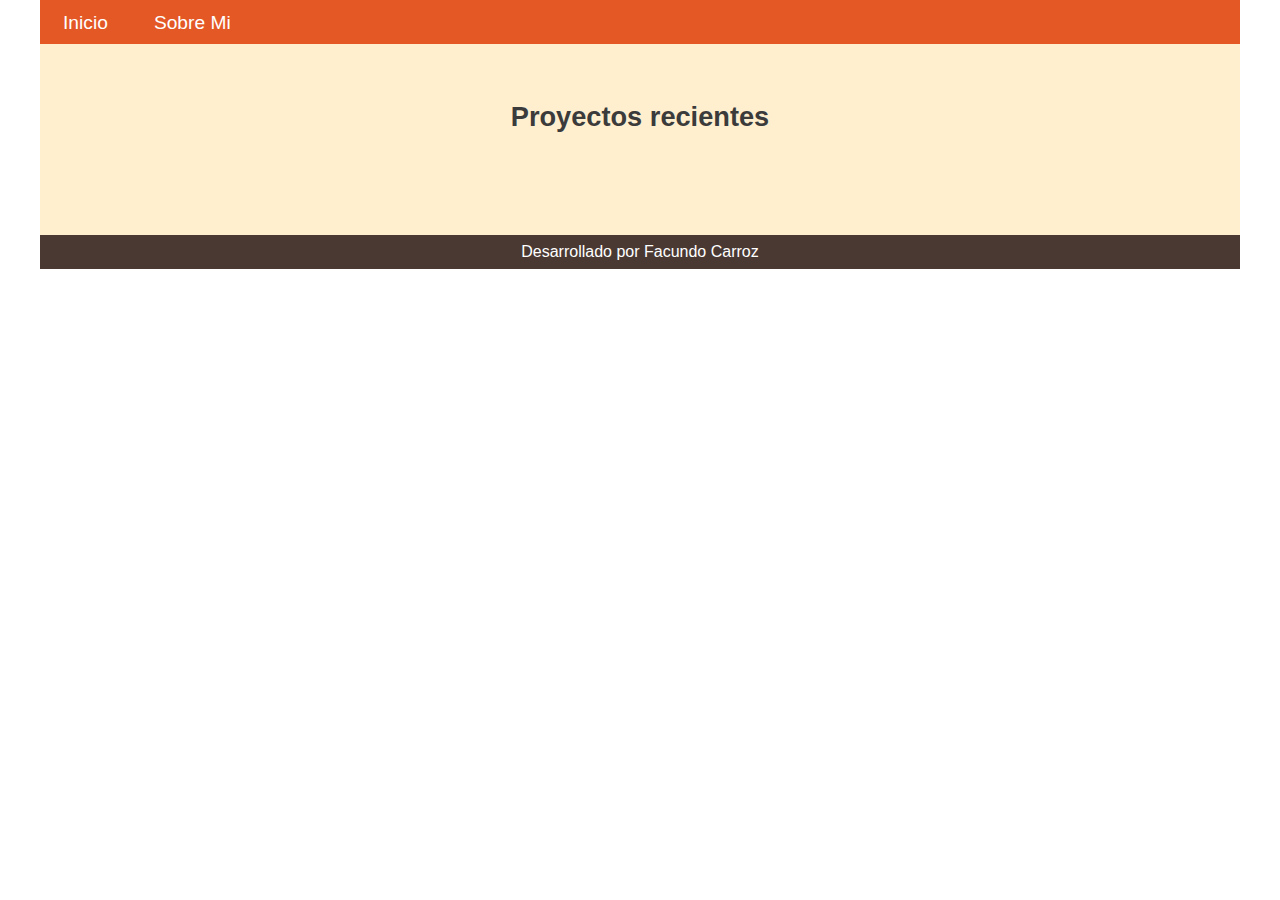
<file: index.html>
<!DOCTYPE html>
<html lang="es">
<head>
    <meta charset="UTF-8">
    <meta name="viewport" content="width=device-width, initial-scale=1.0">
    <link rel="styleSheet" href="index.css" />
    <script src="repos.js"></script>
    <link rel="shortcut icon" href="img/favicon256.png">
    <title>Inicio</title>
</head>
<body onload="getArrayRepos()">
    <nav id="nav">
        <div><a href="index.html">Inicio</a></div>
        <div><a href="profile.html">Sobre Mi</a></div>
    </nav>

    <section>
        <h1 class="titulo" id="titulo">Proyectos recientes</h1>
        <p class="textError" id="textError"></p>
        <div class="cont_proyecto" id="cont_proyecto"></div>
        <a class="boton_mostrarTodo" id="boton_mostrarTodo" onclick="mostrarTodo()">Mostrar mas</a>
    </section>

    <footer>
        <p class="texto_footer">Desarrollado por Facundo Carroz</p>
    </footer>

    <script src="index.js" ></script>
</body>
</html>
</file>
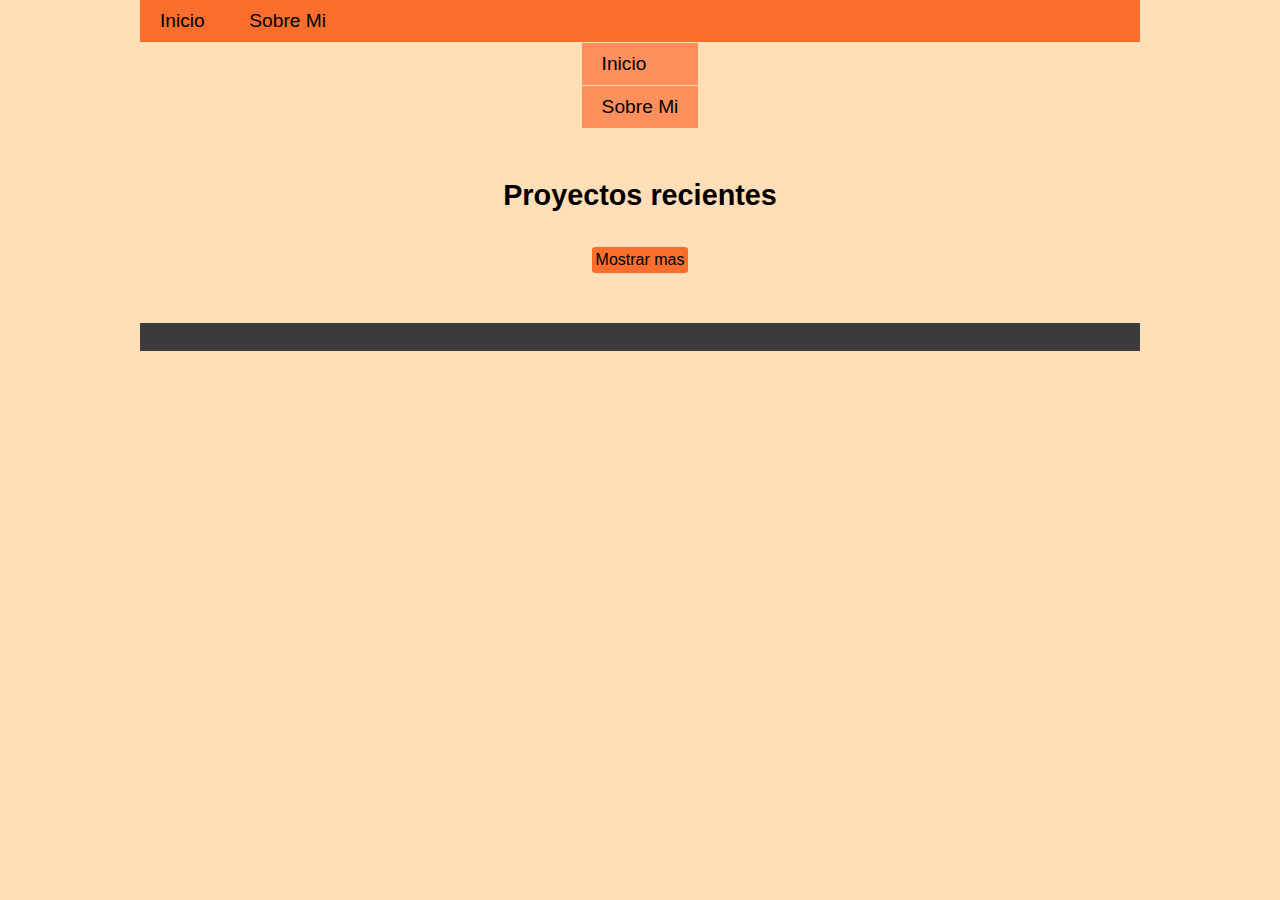
<file: inicio/index.html>
<!DOCTYPE html>
<html lang="es">
<head>
    <meta charset="UTF-8">
    <meta name="viewport" content="width=device-width, initial-scale=1.0">
    <link rel="StyleSheet" href="index.css" type="text/css">
    <script src="/clases/repos.js"></script>
    <script src="/clases/autoSize.js"></script>
    <title>Inicio</title>
</head>
<body onresize="size.ajustarTamaño()" onload="size.ajustarTamaño(),getArrayRepos()">

    <header id="menu">
        <div class="cont_img" id="cont_img">
            <img id="img_menu" class="img_menu" src="menu.png" onclick="size.expandirMenu()" />
        </div>

        <ul class="lista" id="lista">
            <li><a href="/inicio/index.html">Inicio</a></li>
            <li><a href="/perfil/perfil.html">Sobre Mi</a></li>
        </ul>

        <ul class="lista_lateral" id="lista_lateral">
            <li><a href="/inicio/index.html">Inicio</a></li>
            <li><a href="/perfil/perfil.html">Sobre Mi</a></li>
        </ul>
    </header>

    <section class="main">
        <h1 class="titulo" id="titulo">Proyectos recientes</h1>
        
        <section class="cont_proyecto" id="cont_proyecto"></section>

        <a class="boton_mostrarTodo" id="boton_mostrarTodo" onclick="mostrarTodo()">Mostrar mas</a>

    </section>

    <footer>
        <p class="texto_footer"></p>
    </footer>

    <script src="index.js" ></script>
</body>
</html>
</file>
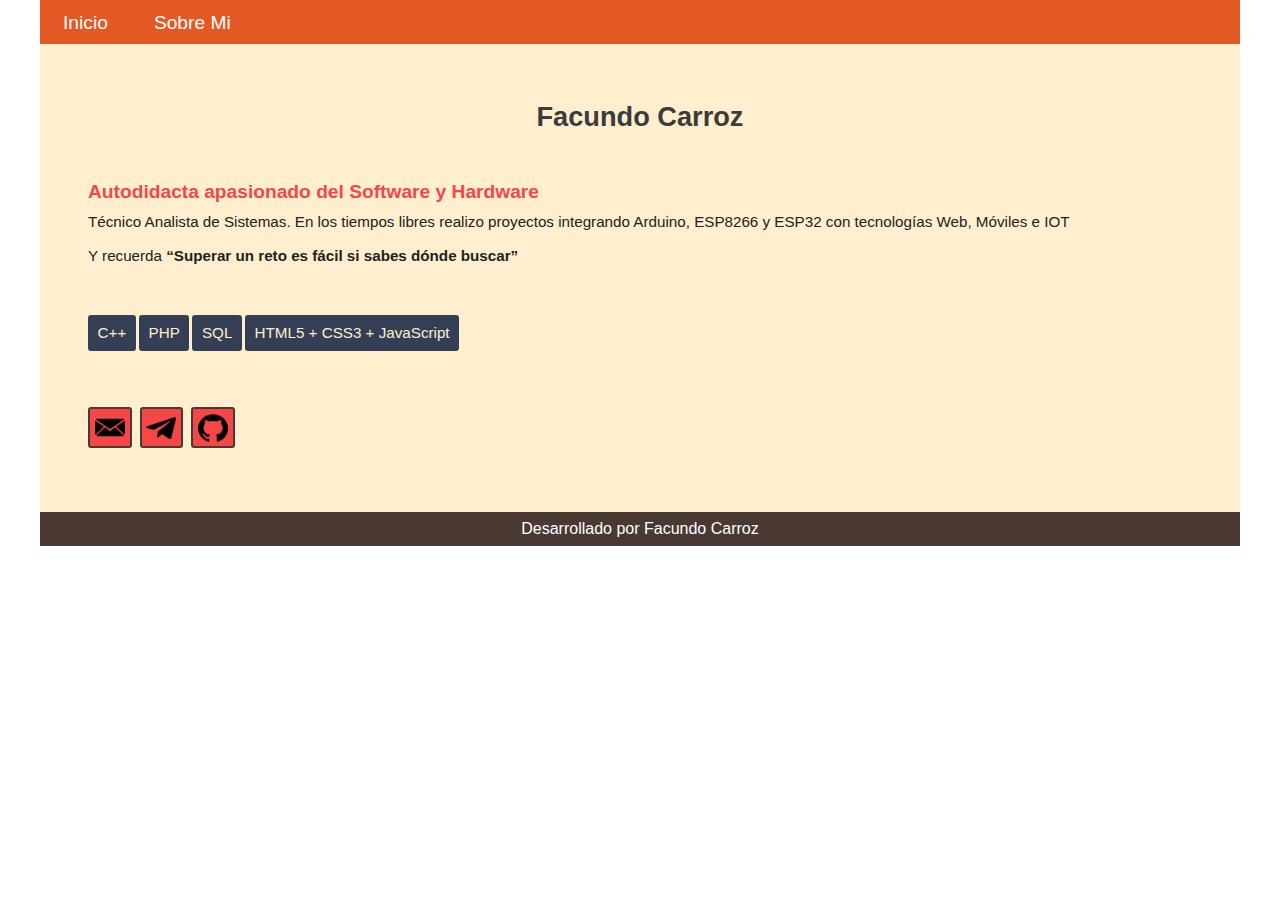
<file: profile.html>
<!DOCTYPE html>
<html lang="es">
<head>
    <meta charset="UTF-8">
    <meta name="viewport" content="width=device-width, initial-scale=1.0">
    <link rel="StyleSheet" href="index.css"/>
    <link rel="shortcut icon" href="img/favicon256.png">
    <title>Sobre Mi</title>
</head>
<body>
    <nav id="nav">
        <div><a href="index.html">Inicio</a></div>
        <div><a href="profile.html">Sobre Mi</a></div>
    </nav>

    <section>
        <div class="description">
            <h1 class="titulo" id="titulo">Facundo Carroz</h1>
            <h3 class="subtitulo">Autodidacta apasionado del Software y Hardware</h3>
            <p class="texto">Técnico Analista de Sistemas. En los tiempos libres realizo proyectos integrando Arduino, ESP8266 y ESP32 con tecnologías Web, Móviles e IOT
                <br><br>Y recuerda <b>“Superar un reto es fácil si sabes dónde buscar”</b>
            </p>
            
            <div class="known_language">
                <div class="texto">C++</div>
                <div class="texto">PHP</div>
                <div class="texto">SQL</div>
                <div class="texto">HTML5 + CSS3 + JavaScript</div>
            </div>

            <div class="contact">
                <a href="mailto:facundo.prog@gmail.com">
                    <img src="img/img_email.png" class="contact_email"alt="email" width="30" height="25">
                </a>
                <a href="https://t.me/facundo2000">
                    <img src="img/img_telegram.png" class="contact_telegram"alt="telegram" width="30" height="26">
                </a>
                <a href="https://github.com/Facundo-prog">
                    <img src="img/img_github.png" class="contact_telegram"alt="github" width="30" height="28">
                </a>
            </div>
        </div>
    </section>

    <footer>
        <p class="texto_footer">Desarrollado por Facundo Carroz</p>
    </footer>

    <script src="index.js" ></script>
</body>
</html>
</file>
<file: inicio/index.css>
html{
    font-size:16px;
}

body{
    --colorMenu:rgb(59, 59, 59);
    --fondoClaro:rgb(255, 143, 92);
    --fondoOscuro:rgb(250, 110, 45);

    background-color:rgb(255, 222, 184);
    margin:0px;
    padding:0px;
    font-family: sans-serif,Helvetica;
}

.main, footer, header{
    max-width: 1000px;
    margin:0px auto;
    text-align: center;
}

.img_menu{
    width: 32px;
    display: block;
    padding:10px;
    margin:0px;
}

.cont_img{
    width: 100%;
    background-color:var(--fondoOscuro);
    padding:0px;
    margin:0px;
}


ul{
    list-style-type: none;
}

.lista{
    position: relative;
    display: inline-block;
    width: 100%;
    height: 2.65rem;
    margin:0px;
    padding:0px;
    background-color: var(--fondoOscuro);
    text-align: left;
}

.lista li{
    display: inline-block;
    margin:0px;
}

.lista li a{
    display: inline-block;
    text-decoration: none;
    font-size: 1.2rem;
    padding:10px 20px;
    margin:0px;
    color:#000;
    transition-property:border,padding;
    transition-duration: 150ms;

}

.lista li a:hover{
    border-bottom: 4px solid var(--colorMenu);
    padding-bottom: 6px;
}


.lista_lateral{
    position: relative;
    display: inline-block;
    width: auto;
    margin:0px;
    padding:0px;
    text-align: left;
}

.lista_lateral li{
    display: block;
    margin:1px 0px;
    padding: 0px;
    background-color: var(--fondoClaro);
}

.lista_lateral li a{
    display: block;
    text-decoration: none;
    padding: 10px 20px;
    margin:0px;
    font-size: 1.2rem;
    color:#000;
}




.titulo{
    display:block;
    font-size: 1.8rem;
    margin-top:50px;
    margin-bottom: 15px;
    padding:0px;
    color:rgb(0, 0, 0);
}




.cont_proyecto{
    display:block;
    margin:0px;
    padding:0px;
}

.proyecto{
    width: 12rem;
    height: 10rem;
    display:inline-block;
    margin:1vw;
    padding:0px;
    overflow:hidden;
    background-color: rgb(194, 194, 194);
    border-radius: 3px;
    vertical-align:top;
    position: relative;
    transition-property: margin,box-shadow;
    transition-duration: 150ms;
}

.proyecto:hover{
    box-shadow:3px 3px var(--colorMenu);
    margin-top: 0.5vw;
    margin-bottom: 1.5vw;
}

.texto_proyecto{
    display:block;
    padding:4px;
    margin:0px;
    font-size: 1rem;
    color:#fff;
    background-color: rgb(59, 59, 59);
}

.desc_proyecto{
    display:block;
    padding:0px;
    margin:5px;
    margin-top: 10px;
    font-size: 1rem;
    color:#000;
}

.lenguaje_proyecto{
    position: absolute;
    padding:2.4px;
    margin: 8px;
    font-size: 0.8rem;
    color:var(--fondoClaro);
    background-color: var(--colorMenu);
    border-radius:3px;
    bottom: 0px;
}


.boton_mostrarTodo{
    display: inline-block;
    margin:20px auto;
    padding: 4px;
    font-size: 1rem;
    background-color:var(--fondoOscuro);
    color:#000;
    border-radius: 3px;
    transition-property: color,background-color;
    transition-duration: 150ms;
}

.boton_mostrarTodo:hover{
    color:#fff;
    background-color: var(--colorMenu);
}


footer{
    background-color:var(--colorMenu);
    color:var(--fondoClaro);
    font-size: 1rem;
    padding:6px 0px;
    margin-top: 30px;
    margin-bottom: 10px;
}
</file>
<file: index.css>
*{
    margin:0px;
    padding:0px;
}

body{
    --grisOscuro:rgb(59, 59, 59);
    --grisClaro:#4A3933;
    --naranjaClaro:#F0A500;
    --naranjaOscuro:#E45826;
    --salmon:#F54748;
    --backgroundClaro:#FFEFCF;

    font-family: sans-serif,Helvetica,Arial;
    font-size:16px;
}


section, footer, nav{
    max-width: 1200px;
    margin:0px auto;
    background-color: var(--backgroundClaro);
}
section{
    text-align: center;
    padding-bottom: 4rem;
}


nav{
    width: 100%;
    display: flex;
    flex-direction: row;
    font-size: 1.2em;
    background-color:var(--naranjaOscuro);
}
nav a{
    display: block;
    text-decoration: none;
    padding:0.60em 1.20em 0.35em 1.20em;
    border-bottom:4px solid var(--naranjaOscuro);
    color:white;
}
nav a:hover{
    border-bottom:4px solid var(--grisOscuro);
    color:var(--grisOscuro);
}


.titulo{
    display:inline-block;
    font-size: 1.7em;
    margin:1.8em auto 1.1em auto;
    padding: 0.3em;
    color:var(--grisOscuro);
    text-align: center;
    transition: all 100ms;
}
.titulo:hover{
    color: var(--backgroundClaro);
    text-shadow: 0px 0px 15px var(--grisOscuro), 0px 0px 10px var(--grisOscuro), 0px 0px 5px var(--grisOscuro);
}


.textError{
    margin: 0em 0.5em;
    font-size: 1.2rem;
    color:var(--salmon);
}


.cont_proyecto{
    max-width: 1100px;
    display:flex;
    flex-direction: row;
    flex-wrap: wrap;
    align-content:space-around;
    margin: 0px auto;
}
.proyecto{
    width: 14rem;
    height: 12rem;
    display:flex;
    flex-direction: column;
    margin:0.7em auto;
    background-color: #D2D3C9;
    border-radius: 5px;
    transition: all 200ms;
    overflow: hidden;
}
.proyecto:hover{
    box-shadow:0px 0px 10px var(--salmon);
}
.titulo_proyecto{
    display:block;
    padding:0.3em;
    color:white;
    border-radius: 5px 5px 0px 0px;
    background-color: var(--grisClaro);
}
.desc_proyecto{
    display:block;
    margin:0.3em;
    margin-top: 0.62em;
    color:black;
}
.div_lenguaje_link_proyecto{
    display: flex;
    flex-direction: row;
    flex-wrap: wrap;
    margin: auto 0.5em 0.5em 0.5em;
}
.div_lenguaje_link_proyecto a, .div_lenguaje_link_proyecto p{
    display: flex;
    padding:0.3em;
    margin-left: 0em;
    border-radius:3px;
    font-size: 0.9em;
    text-decoration: none;
    background-color: var(--grisClaro);
    color:var(--naranjaClaro);
    border: 1px solid var(--grisOscuro);
    transition:all 100ms;
}
.div_lenguaje_link_proyecto a{
    margin-right: 0em;
    margin-left: auto;
}
.div_lenguaje_link_proyecto p:hover, .div_lenguaje_link_proyecto a:hover{
    background-color: var(--naranjaClaro);
    color: var(--grisOscuro);
}   


.description{
    display: flex;
    flex-direction: column;
    flex-wrap: wrap;
    align-content:center;
    padding: 0px 3em;
}
.subtitulo{
    margin:0.5em 0em;
    font-size: 1.2em;
    color:var(--salmon);
    padding:0px;
    text-align: left;
}
.texto{
    padding: 0px;
    font-size: 0.95rem;
    text-align: left;
    color:#222;
}
.known_language{
    width: 100%;
    display: flex;
    flex-direction: row;
    flex-wrap: wrap;
    margin:3em auto;
}
.known_language > div{
    padding: 0.5em;
    margin: 0.2em 0.2em 0px 0px;
    background-color: #343F56;
    color: var(--backgroundClaro);
    border:2px solid #343F56;
    border-radius: 3px;
    transition:all 100ms;
}
.known_language > div:hover{
    background-color: var(--backgroundClaro);
    color: #343F56;
}
.contact{
    display: flex;
    flex-direction: row;
    flex-wrap: wrap;
}
.contact > a{
    display: inline-flex;
    margin: 0.5em 0.5em 0px 0px;
    padding:0.3em;
    background-color: #F54748;
    border:2px solid var(--grisClaro);
    border-radius: 3px;
    overflow: hidden;
}
.contact > a:hover{
    background-color: var(--backgroundClaro);
}
.contact img{
    margin:auto 0em;
}



.boton_mostrarTodo{
    display: none;
    margin:3em auto auto auto;
    padding: 0.5em;
    font-size: 1em;
    background-color:var(--naranjaOscuro);
    color:#000;
    border-radius: 3px;
    transition-property: color,background-color;
    transition-duration: 150ms;
}
.boton_mostrarTodo:hover{
    color:#fff;
    background-color: var(--grisClaro);
}


footer{
    width: 100%;
    display:block;
    background-color:var(--grisClaro);
}
.texto_footer{
    display: block;
    padding:0.5em;
    color:white;
    font-size: 1em;
    text-align: center;
    transition:all 100ms;
}
.texto_footer:hover{
    color: var(--salmon);
}


@media (min-width: 576px){ .cont_proyecto{max-width: 540px;} }
@media (min-width: 768px){ .cont_proyecto{max-width: 720px;} }
@media (min-width: 992px){ .cont_proyecto{max-width: 960px;} }
@media (min-width: 1200px){ .cont_proyecto{max-width: 1100px;} }
</file>
